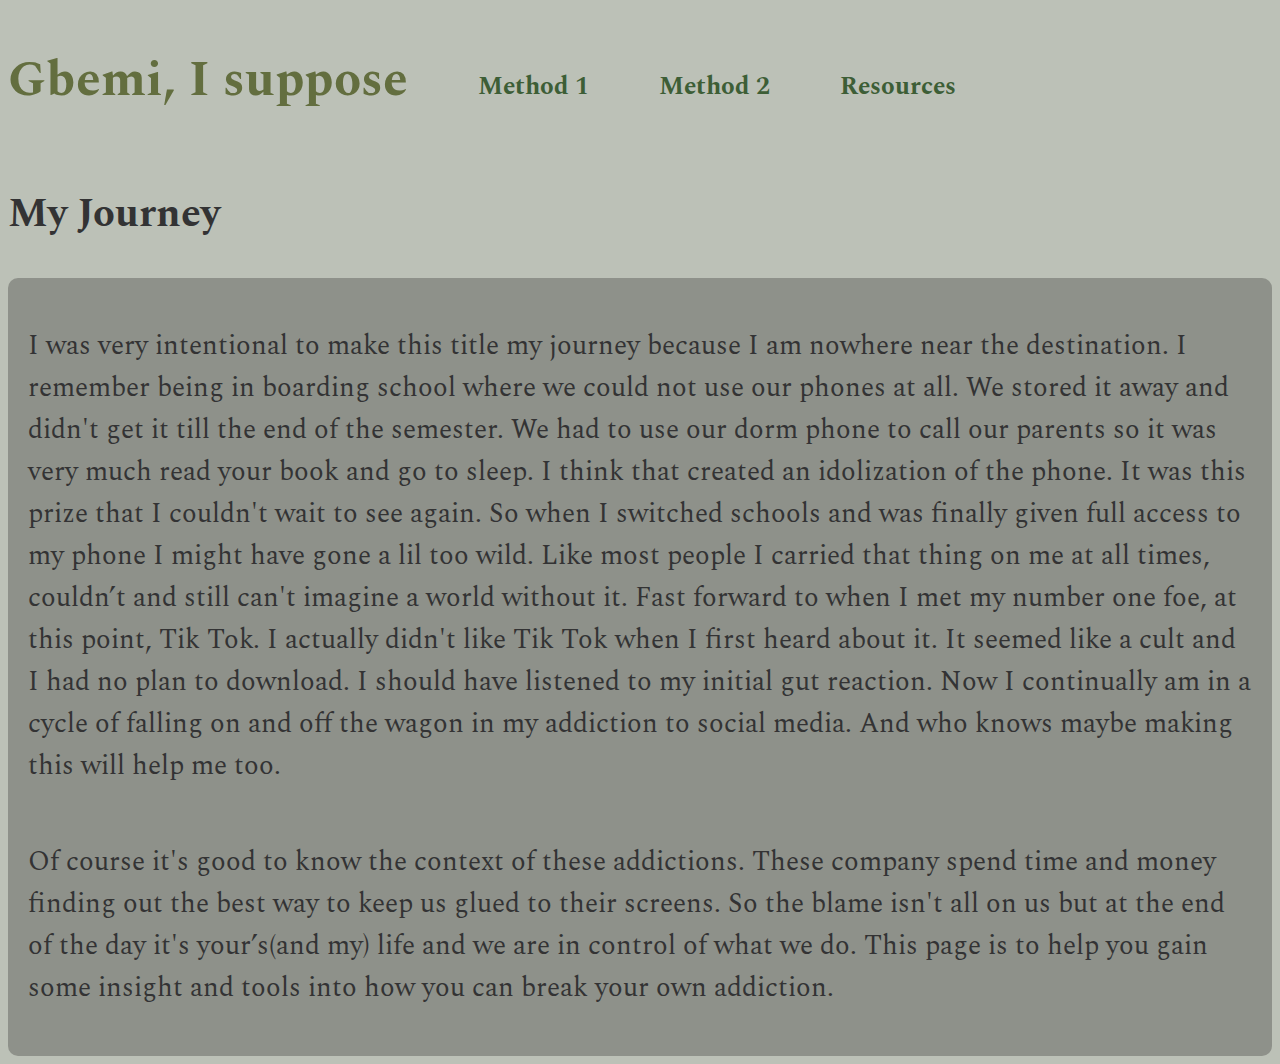
<file: index.html>
<!DOCTYPE html>
<html lang="en" dir="ltr">
  <head>
    <meta charset="utf-8">
    <title>How To Get Rid Of Your Social Media Addcition</title>
      <link rel="stylesheet" href="style.css">
  </head>
  <body>
<div class="top">
      <h1>Gbemi, I suppose</h1>
      <a class="navLink" href="method1.html">Method 1</a>
      <a class="navLink" href="method2.html">Method 2</a>
      <a class="navLink" href="resources.html">Resources</a>
  </div>
  <h2>My Journey</h2>
<div class="methods">
  <p>I was very intentional to make this title my journey because I am nowhere near the destination. I remember being in boarding school where we could not use our phones at all. We stored it away and didn't get it till the end of the semester. We had to use our dorm phone to call our parents so it was very much read your book and go to sleep. I think that created an idolization of the phone. It was this prize that I couldn't wait to see again. So when I switched schools and was finally given full access to my phone I might have gone a lil too wild. Like most people I carried that thing on me at all times, couldn’t and still can't imagine a world without it. Fast forward to when I met my number one foe, at this point, Tik Tok. I actually didn't like Tik Tok when I first heard about it. It seemed like a cult and I had no plan to download. I should have listened to my initial gut reaction. Now I continually am in a cycle of falling on and off the wagon in my addiction to social media. And who knows maybe making this will help me too.
</p>
<p>Of course it's good to know the context of these addictions. These company spend time and money finding out the best way to keep us glued to their screens. So the blame isn't all on us but at the end of the day it's your’s(and my) life and we are in control of what we do. This page is to help you gain some insight and tools into how you can break your own addiction.
</p>
</div>
  </body>
</html>
</file>
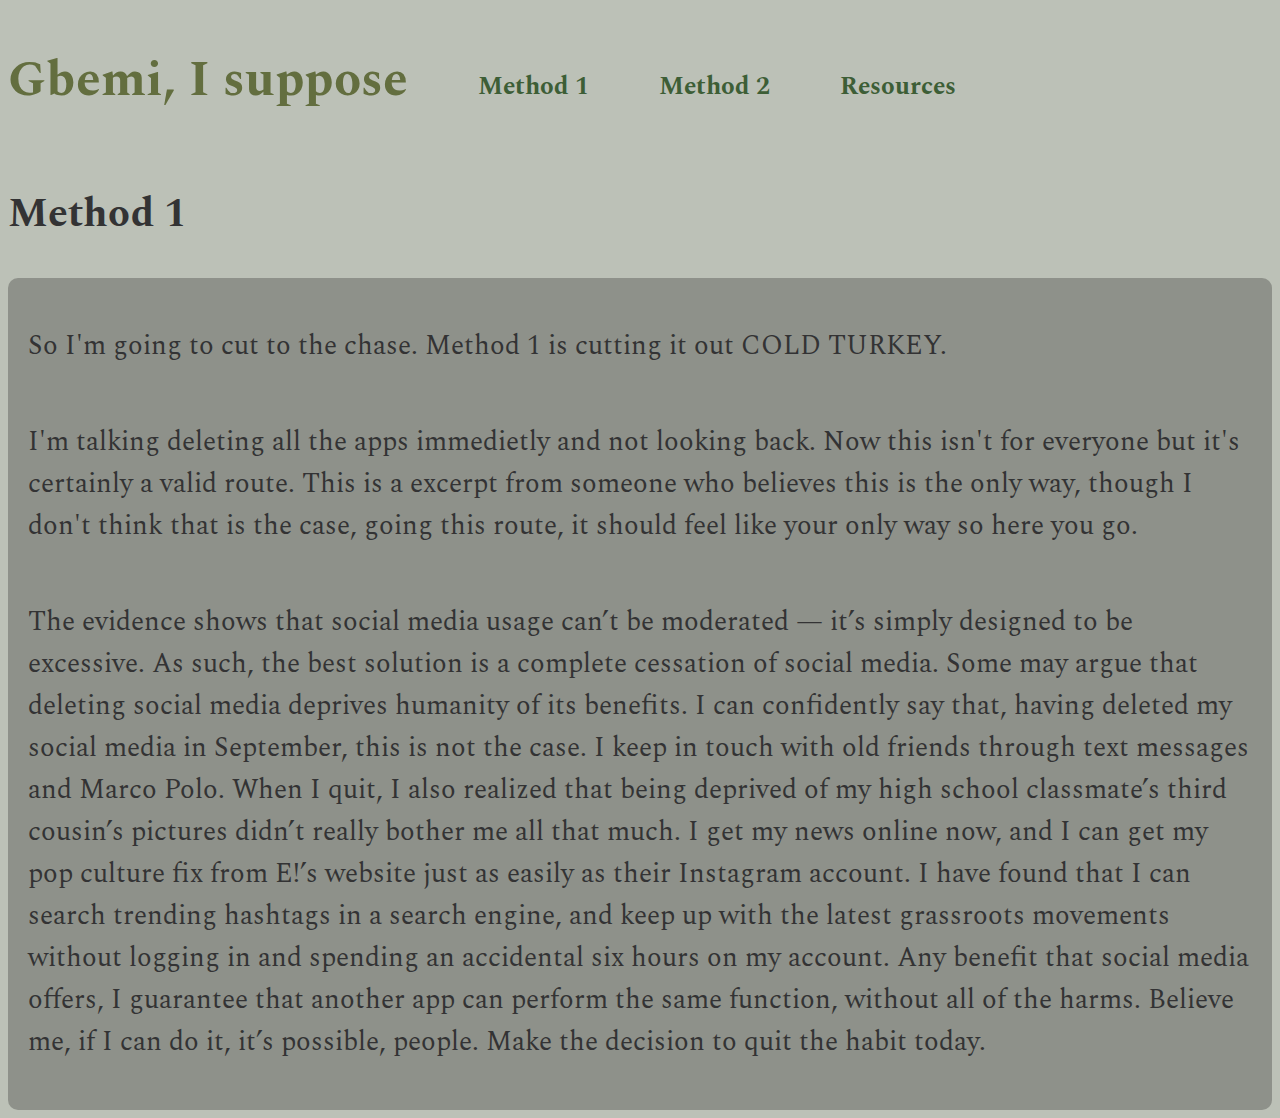
<file: method1.html>
<!DOCTYPE html>
<html lang="en" dir="ltr">
  <head>
    <meta charset="utf-8">
    <title>How To Get Rid Of Your Social Media Addcition</title>
      <link rel="stylesheet" href="style.css">
  </head>
  <body>
    <div class="top">
          <h1>Gbemi, I suppose</h1>
          <a class="navLink" href="method1.html">Method 1</a>
          <a class="navLink" href="method2.html">Method 2</a>
          <a class="navLink" href="resources.html">Resources</a>
      </div>
      <h2>Method 1</h2>
    <div class="methods">
    <p>
      So I'm going to cut to the chase. Method 1 is cutting it out COLD  TURKEY.
    </p>
    <p>
    I'm talking deleting all the apps immedietly and not looking back. Now this isn't for everyone but it's certainly a valid route. This is a excerpt from someone who believes this is the only way, though I don't think that is the case, going this route, it should feel like your only way so here you go.
    </p>
    <p>The evidence shows that social media usage can’t be moderated — it’s simply designed to be excessive. As such, the best solution is a complete cessation of social media. Some may argue that deleting social media deprives humanity of its benefits. I can confidently say that, having deleted my social media in September, this is not the case.
    I keep in touch with old friends through text messages and Marco Polo. When I quit, I also realized that being deprived of my high school classmate’s third cousin’s pictures didn’t really bother me all that much. I get my news online now, and I can get my pop culture fix from E!’s website just as easily as their Instagram account. I have found that I can search trending hashtags in a search engine, and keep up with the latest grassroots movements without logging in and spending an accidental six hours on my account. Any benefit that social media offers, I guarantee that another app can perform the same function, without all of the harms.
    Believe me, if I can do it, it’s possible, people. Make the decision to quit the habit today.
    </p>
    </div>
  </body>
</html>
</file>
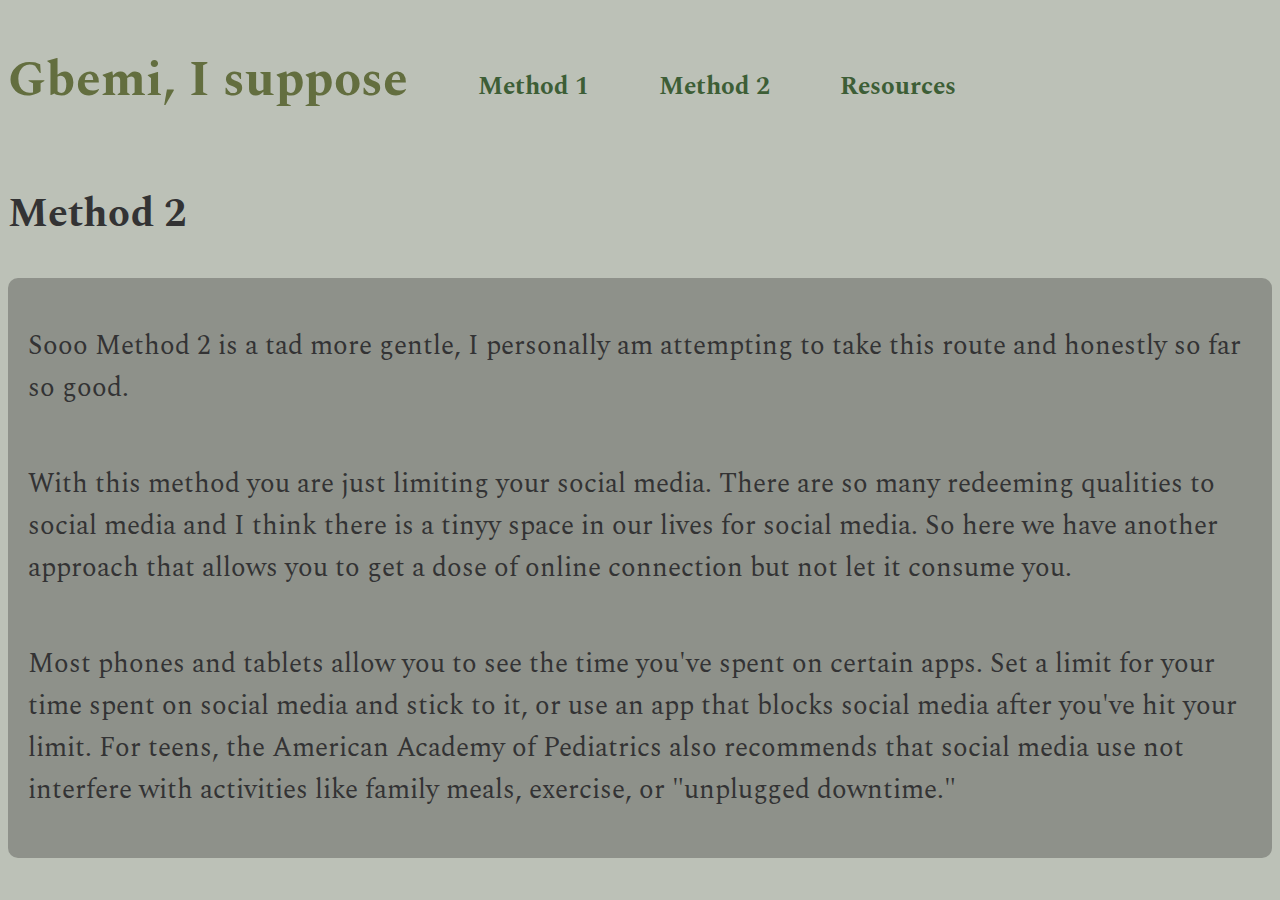
<file: method2.html>
<!DOCTYPE html>
<html lang="en" dir="ltr">
  <head>
    <meta charset="utf-8">
    <title>How To Get Rid Of Your Social Media Addcition</title>
      <link rel="stylesheet" href="style.css">
  </head>
  <body>
    <div class="top">
          <h1>Gbemi, I suppose</h1>
          <a class="navLink" href="method1.html">Method 1</a>
          <a class="navLink" href="method2.html">Method 2</a>
          <a class="navLink" href="resources.html">Resources</a>
      </div>
      <h2>Method 2</h2>
    <div class="methods">
    <p>
      Sooo Method 2 is a tad more gentle, I personally am attempting to take this route and honestly so far so good.
    </p>
    <p>
With this method you are just limiting your social media. There are so many redeeming qualities to social media and I think there is a tinyy space in our lives for social media. So here we have another approach that allows you to get a dose of online connection but not let it consume you.
</p>
    <p>Most phones and tablets allow you to see the time you've spent on certain apps. Set a limit for your time spent on social media and stick to it, or use an app that blocks social media after you've hit your limit. For teens, the American Academy of Pediatrics also recommends that social media use not interfere with activities like family meals, exercise, or "unplugged downtime."
    </p>
    </div>
  </body>
</html>
</file>
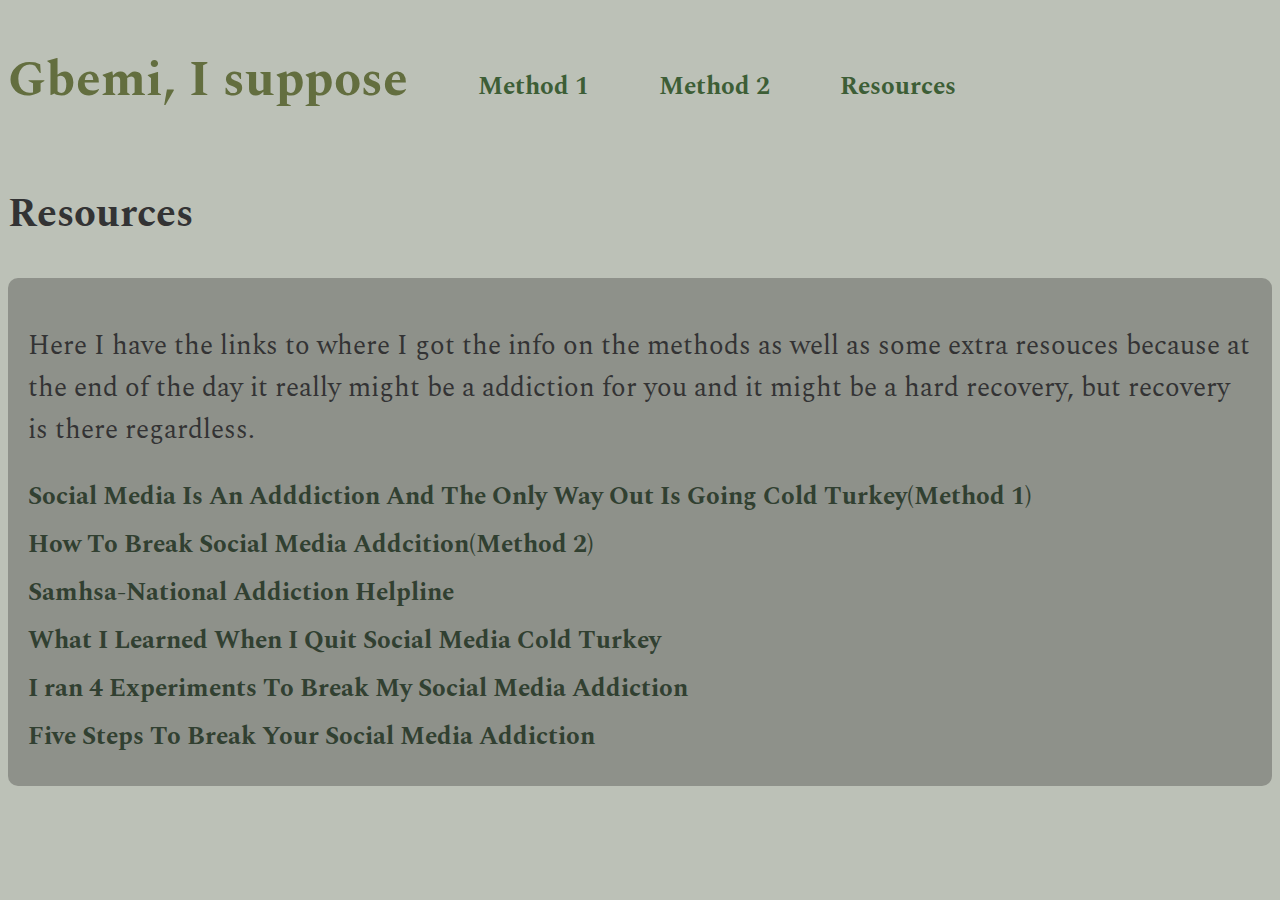
<file: resources.html>
<!DOCTYPE html>
<html lang="en" dir="ltr">
  <head>
    <meta charset="utf-8">
    <title>How To Get Rid Of Your Social Media Addcition</title>
      <link rel="stylesheet" href="style.css">
  </head>
  <body>
    <div class="top">
          <h1>Gbemi, I suppose</h1>
          <a class="navLink" href="method1.html">Method 1</a>
          <a class="navLink" href="method2.html">Method 2</a>
          <a class="navLink" href="resources.html">Resources</a>
      </div>
      <h2>Resources</h2>
    <div class="methods">
      <p>Here I have the links to where I got the info on the methods as well as some extra resouces because at the end of the day it really might be a addiction for you and it might be a hard recovery, but recovery is there regardless.</p>
<a href="https://horizon.westmont.edu/5401/oped/social-media-is-an-addiction-and-the-only-way-out-is-going-cold-turkey/">Social Media Is An Adddiction And The Only Way Out Is Going Cold Turkey(Method 1)
</a>
<a href="https://www.insider.com/guides/health/mental-health/how-to-break-social-media-addiction">How To Break Social Media Addcition(Method 2)
</a>
<a href="https://www.samhsa.gov/find-help/national-helpline">Samhsa-National Addiction Helpline
</a>
<a href="https://www.google.com/url?sa=t&rct=j&q=&esrc=s&source=web&cd=&cad=rja&uact=8&ved=2ahUKEwjbvrqbwPX7AhV6D1kFHZsbAoEQFnoECAgQAQ&url=https%3A%2F%2Fwww.hourdetroit.com%2Ffitness-wellness%2Fwhat-i-learned-when-i-quit-social-media-cold-turkey%2F&usg=AOvVaw2liH5m4905AGXBjqp0u_Or">What I Learned When I Quit Social Media Cold Turkey
</a>
<a href="https://www.google.com/url?sa=t&rct=j&q=&esrc=s&source=web&cd=&cad=rja&uact=8&ved=2ahUKEwiw-IiuwPX7AhWEKFkFHXHGAToQFnoECAoQAQ&url=https%3A%2F%2Fhbr.org%2F2018%2F10%2Fi-ran-4-experiments-to-break-my-social-media-addiction-heres-what-worked&usg=AOvVaw0lmJN7LP-bqsccytjpm9C8">I ran 4 Experiments To Break My Social Media Addiction
</a>
<a href="https://www.forbes.com/sites/forbescoachescouncil/2018/05/02/five-steps-to-break-your-social-media-addiction/?sh=22aa92b238be">Five Steps To Break Your Social Media Addiction
</a>
  </div>
  </body>
</html>
</file>
<file: style.css>
@import url('https://fonts.googleapis.com/css2?family=Dancing+Script:wght@700&family=Playfair+Display:wght@400;500&family=Spectral:wght@300;400&display=swap');

.top{
  display: flex;
  flex-direction: row;
}
.navLink{
  font-family:'Spectral', serif;
  font-size: 25px;
  color:#3D5E36;
  text-decoration: none;
  padding-left: 70px;
  padding-top: 60px;
}
body{
  background-color: #bcc1b7;
}
h1{
  font-family: 'Spectral',cursive, serif;
  font-size: 50px;
  color: #636E3F;
}
h2{
  font-family: 'Spectral',cursive, serif;
  font-size: 40px;
  color: #333334;
}
.methods{
  display: flex;
  font-size: 25px;
  flex-direction: column;
  padding: 20px;
  background-color:#8E918A;
  border-radius: 10px;
}
a{
  font-family: 'Spectral',cursive, serif;
  font-size: 25px;
  color: #314031;
  font-weight: bold;
  text-decoration: none;
padding-bottom: 10px;
}
p{
  font-family: 'Spectral',cursive, serif;
  font-size: 27px;
  color: #333334;
}
</file>
